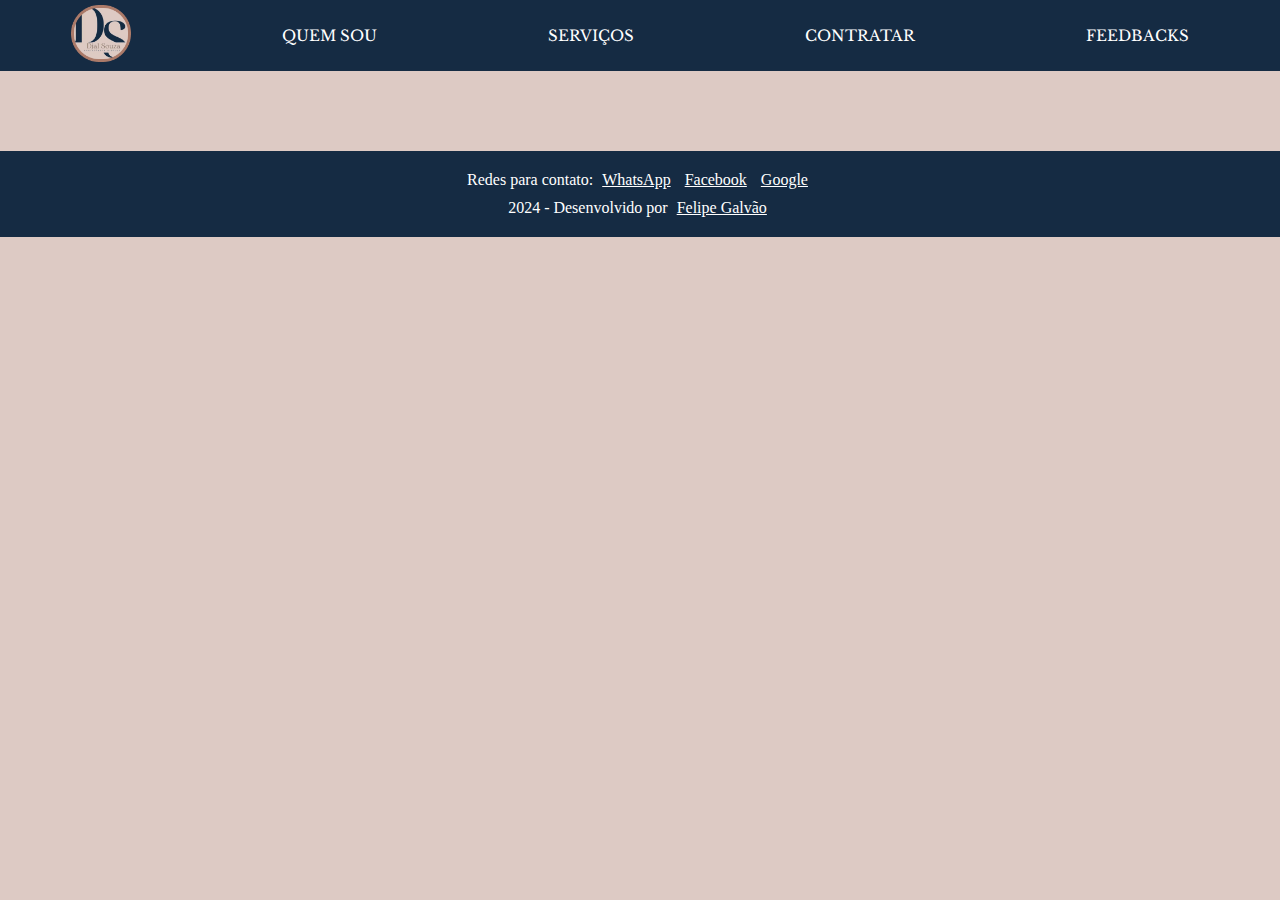
<file: pages/contratar.html>
<!DOCTYPE html>
<html lang="pt-br">
<head>
    <meta charset="UTF-8">
    <meta name="viewport" content="width=device-width, initial-scale=1.0">
    <link rel="shortcut icon" href="../assets/img/Logo Maior.png" type="image/x-icon">
    <link rel="stylesheet" href="../styles/header.css">
    <link rel="stylesheet" href="../styles/footer.css">
    <link rel="stylesheet" href="../styles/contratar.css">
    <title>DS - Contratar</title>
</head>
<body>
    <header>
        <nav class="header_menu">
            <a href="../index.html"><img class="header_menu_logo" src="../assets/img/Logo.png" alt="Logo"></a> 
            <a class="header_menu_item" href="./quem.html">QUEM SOU</a>
            <a class="header_menu_item" href="./servicos.html">SERVIÇOS</a>
            <a class="header_menu_item" href="./contratar.html">CONTRATAR</a>
            <a class="header_menu_item" href="./feedback.html">FEEDBACKS</a> 
        </nav>
    </header>

    <main>

    </main>

    <footer>
        <div>
            <p class="footer_itens">Redes para contato: 
                <a class="footer_a" href="">WhatsApp</a> 
                <a class="footer_a" href="">Facebook</a> 
                <a class="footer_a" href="">Google</a>
            </p>
            <p class="footer_p">2024 - Desenvolvido por <a class="footer_a" href="https://portfolio-felipegalvao.vercel.app">Felipe Galvão</a></p>
        </div>
    </footer>
    
</body>
</html>
</file>
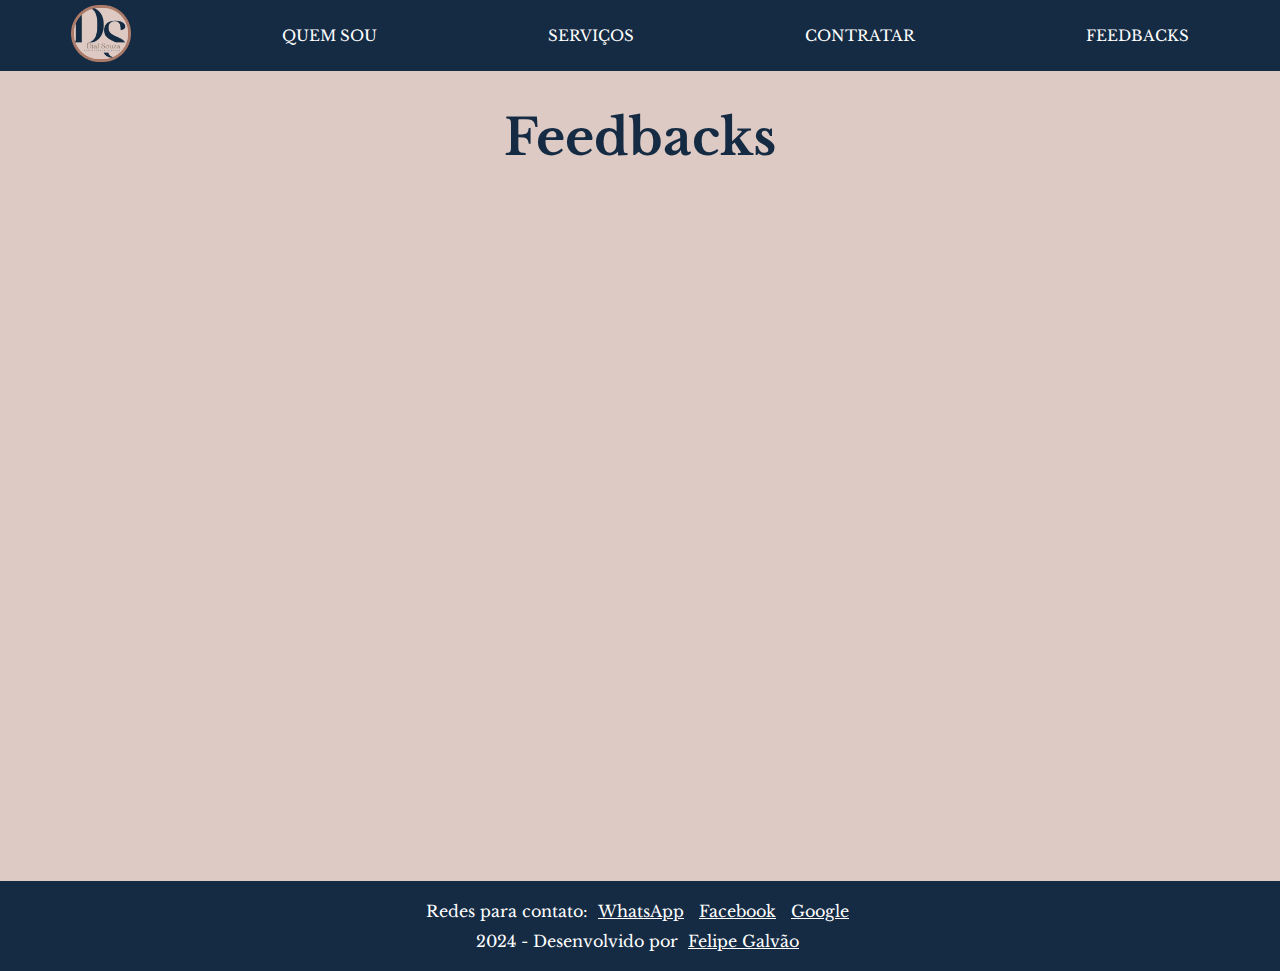
<file: pages/feedback.html>
<!DOCTYPE html>
<html lang="pt-br">
<head>
    <meta charset="UTF-8">
    <meta name="viewport" content="width=device-width, initial-scale=1.0">
    <link rel="shortcut icon" href="../assets/img/Logo Maior.png" type="image/x-icon">
    <link rel="stylesheet" href="../styles/header.css">
    <link rel="stylesheet" href="../styles/footer.css">
    <link rel="stylesheet" href="../styles/feedback.css">
    <title>DS - Feedbacks</title>
</head>
<body>
    <header>
        <nav class="header_menu">
            <a href="../index.html"><img class="header_menu_logo" src="../assets/img/Logo.png" alt="Logo"></a> 
            <a class="header_menu_item" href="./quem.html">QUEM SOU</a>
            <a class="header_menu_item" href="./servicos.html">SERVIÇOS</a>
            <a class="header_menu_item" href="./contratar.html">CONTRATAR</a>
            <a class="header_menu_item" href="./feedback.html">FEEDBACKS</a> 
        </nav>
    </header>

    <div class="container-principal">
        <main>

            <h1>Feedbacks</h1>

            <section class="grupo-card">
                <div class="card">
                    <img src="../assets/img/Cliente-2.jpg" alt="Foto do Cliente">
                    <h2>Thamy Firmo Estética</h2>
                    <p>"Profissional maravilhosa! Sou apaixonada pelo trabalho dela, cumpre o que promete. Excelente!"</p>
                    <a href="" class="instagram">Instagram</a> 
                </div>

                <div class="card">
                    <img src="../assets/img/Cliente-1.jpg" alt="Foto do Cliente">
                    <h2>Bruna Karina Makeup</h2>
                    <p>"A Djal foi com certeza um dos pilares do meu desenvolvimento como profissional, somente com os serviços dela consegui evoluir em várias partes do meu negócio! Profissional dedicada, honesta e capaz! Indico de olhos fechados."</p>
                    <a href="" class="instagram">Instagram</a> 
                </div>

                <div class="card">
                    <img src="../assets/img/Cliente-3.jpg" alt="Foto do Cliente">
                    <h2>Camila Paixão Nutricionista</h2>
                    <p>"Muito feliz com o trabalho da Djal, tem me dado mais tempopara tirar coisas do papel esse ano. Ela é simplesmente maravilhosa, me ajuda muito."</p>
                    <a href="" class="instagram">Instagram</a> 
                </div>

                <div class="card">
                    <img src="../assets/img/Cliente-4.jpg" alt="Foto do Cliente">
                    <h2>Isabelle Novelli Nutricionista</h2>
                    <p>"Eu estou adorando o seu trabalho, muito obrigada por ser tão maravilhosa!"</p>
                    <a href="" class="instagram">Instagram</a> 
                </div>
            </section>
        </main>

        <footer>
            <div>
                <p class="footer_itens">Redes para contato: 
                    <a class="footer_a" href="">WhatsApp</a> 
                    <a class="footer_a" href="">Facebook</a> 
                    <a class="footer_a" href="">Google</a>
                </p>
                <p class="footer_p">2024 - Desenvolvido por <a class="footer_a" href="https://portfolio-felipegalvao.vercel.app">Felipe Galvão</a></p>
            </div>
        </footer>
    </div>
    
</body>
</html>
</file>
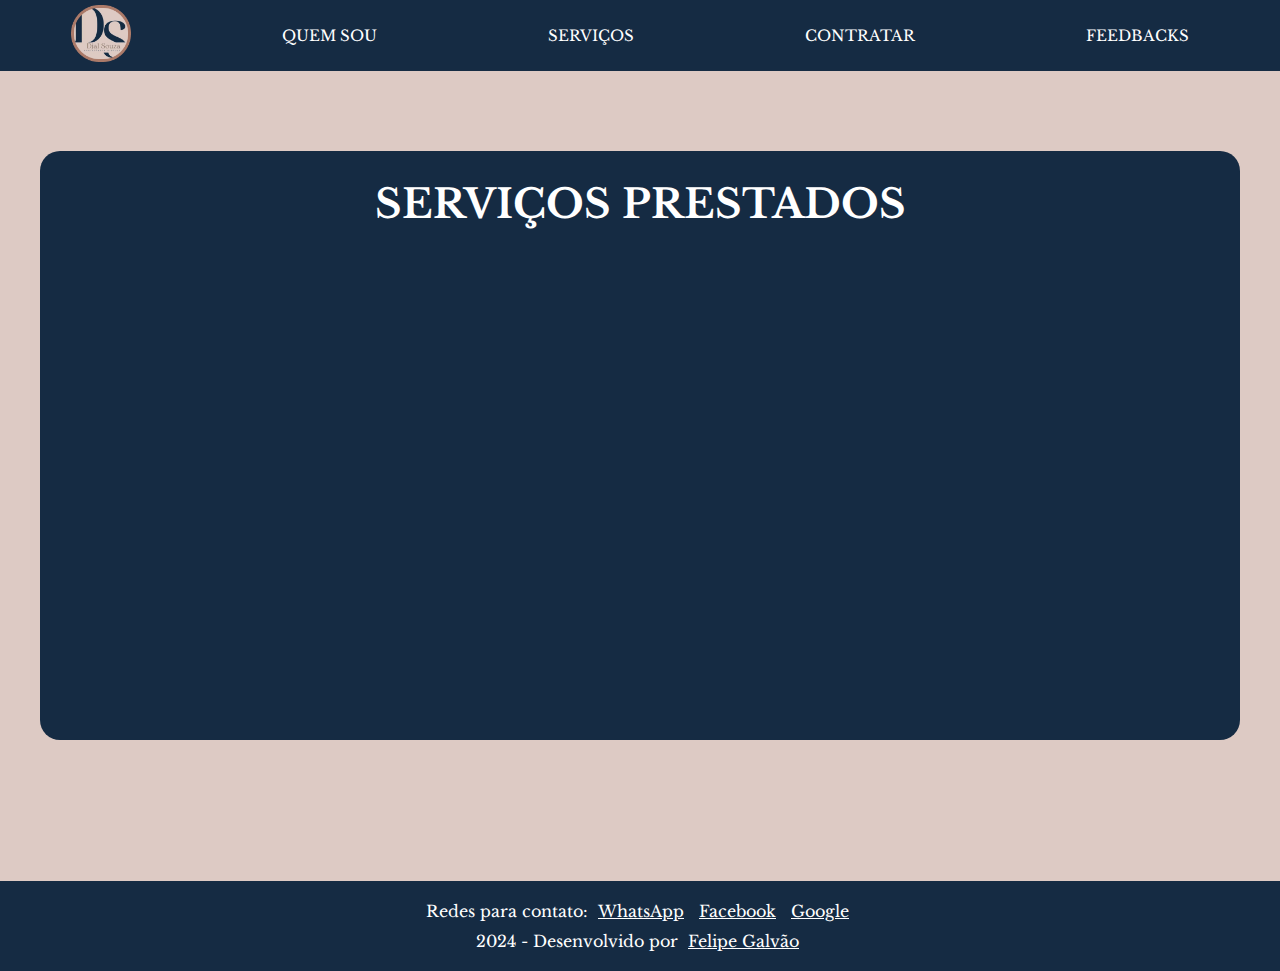
<file: pages/servicos.html>
<!DOCTYPE html>
<html lang="pt-br">
<head>
    <meta charset="UTF-8">
    <meta name="viewport" content="width=device-width, initial-scale=1.0">
    <link rel="shortcut icon" href="../assets/img/Logo Maior.png" type="image/x-icon">
    <link rel="stylesheet" href="../styles/servico.css">
    <link rel="stylesheet" href="../styles/header.css">
    <link rel="stylesheet" href="../styles/footer.css">
    <title>DS - Serviços</title>
</head>
<body>
    <header>
        <nav class="header_menu">
            <a href="../index.html"><img class="header_menu_logo" src="../assets/img/Logo.png" alt="Logo"></a> 
            <a class="header_menu_item" href="./quem.html">QUEM SOU</a>
            <a class="header_menu_item" href="./servicos.html">SERVIÇOS</a>
            <a class="header_menu_item" href="./contratar.html">CONTRATAR</a>
            <a class="header_menu_item" href="./feedback.html">FEEDBACKS</a> 
        </nav>
    </header>
    
    <div class="container-principal">
        <main>
            <section class="servicos-prestados">
                <h1>Serviços Prestados</h1>

                <div class="container-servicos">
                    <!-- Serviço Financeiro -->
                    <article class="servico">
                        <div class="icone-servico">
                            <img src="../assets/img/icone-financeiro.png" alt="Icone financeiro">
                        </div>
                        <h2>Financeiros</h2>
                        <ul>
                            <li><a class="destaque">Gestão</a> de fluxo de caixa</li>
                            <li>Emissão de <a class="destaque">notas e recibos</a></li>
                            <li><a class="destaque">Agendamento</a> de pagamentos</li>
                            <li><a class="destaque">Conciliação</a> Bancária</li>
                            <li>Contas <a class="destaque">a Pagar</a></li>
                            <li><a class="destaque">Relatórios</a> Financeiros</li>
                        </ul>
                    </article>

                    <!-- Serviço Administrativo -->
                    <article class="servico">
                        <div class="icone-servico">
                            <img src="../assets/img/icone-administrativo.png" alt="Icone administrativo">
                        </div>
                        <h2>Administrativos</h2>
                        <ul>
                            <li><a class="destaque-2">Gestão</a> de agenda</li>
                            <li><a class="destaque-2">Organização</a> de documentos no drive</li>
                            <li>Alimentar <a class="destaque-2">planilhas e sistemas</a></li>
                            <li><a class="destaque-2">Atendimento</a> ao Cliente</li>
                        </ul>
                    </article>

                    <!-- Assessoria Pessoal -->
                    <article class="servico">
                        <div class="icone-servico">
                            <img src="../assets/img/icone-assessoria.png" alt="Icone assessoria">
                        </div>
                        <h2>Assessoria Pessoal</h2>
                        <ul>
                            <li>Gestão de <a class="destaque-3">agenda pessoal</a></li>
                            <li><a class="destaque-3">Pesquisas e orçamentos</a></li>
                            <li><a class="destaque-3">Agendamento</a> de consultas</li>
                            <li><a class="destaque-3">Compras</a> Online</li>
                            <li><a class="destaque-3">Lembretes diários</a> das tarefas e compromissos</li>
                        </ul>
                    </article>
                </div>
            </section>
        </main>

        <footer>
            <div>
                <p class="footer_itens">Redes para contato: 
                    <a class="footer_a" href="">WhatsApp</a> 
                    <a class="footer_a" href="">Facebook</a> 
                    <a class="footer_a" href="">Google</a>
                </p>
                <p class="footer_p">2024 - Desenvolvido por <a class="footer_a" href="https://portfolio-felipegalvao.vercel.app">Felipe Galvão</a></p>
            </div>
        </footer>
    </div>
    <script src="../scripts/animations.js"></script>
</body>
</html>
</file>
<file: styles/header.css>
header {
    background-color: #152B43;
    padding: 5px;
    margin: 0;
}

.header_menu {
    display: flex;
    justify-content: space-around;
    align-items: center;
    
}

.header_menu_logo {
    width: 60px;
}

.header_menu_item {
    text-decoration: none;
    color: #FFFFFF;
    padding: 5px 20px;
    font-family: 'Libre Baskerville', italic;
    font-size: 15px;
    border-radius: 20px;
    box-shadow: inset 0 0 0 0 #a12d0a;
    transition: color .3s ease-in-out, box-shadow .3s ease-in-out;
    
}

.header_menu_item:hover {
    box-shadow: inset 148px 0 0 0 #a12d0a;
}
</file>
<file: styles/footer.css>
body, html {
    height: 100%;
}

.container-principal {
    display: flex;
    flex-direction: column;
    min-height: 100vh;
}

footer {
    background-color: #152B43;
    display: flex;
    flex-direction: column;
    align-items: center;
    text-align: center;
    color: white;
    padding: 10px 0;
    bottom: 0;
    width: 100%;
    margin-top: auto;
}

.footer_itens {
    margin: 10px;
    color: #FFFFFF;
    
}

.footer_a {
    text-decoration: underline;
    color: #FFFFFF;
    margin: 0 5px;
}

.footer_p {
    color: #FFFFFF;
    margin: 10px;
}
</file>
<file: styles/contratar.css>
@import url('https://fonts.googleapis.com/css2?family=Libre+Baskerville:ital,wght@0,400;0,700;1,400&display=swap');

*{
    margin: 0;
    padding: 0;
    box-sizing: border-box;
}

body {
    background-color:#DDCAC4;
}

main {
    display: flex;
    flex-direction: column;
    align-items: center;
    font-family: 'Libre Baskerville', italic;
    padding: 40px;
    text-align: center;
}
</file>
<file: styles/feedback.css>
@import url('https://fonts.googleapis.com/css2?family=Libre+Baskerville:ital,wght@0,400;0,700;1,400&display=swap');

*{
    margin: 0;
    padding: 0;
    box-sizing: border-box;
}

body {
    background-color:#DDCAC4;
    font-family: 'Libre Baskerville', italic; 
    color: #2B2B2B;
    margin: 0;
    padding: 0;
}

main {
    display: flex;
    flex-direction: column;
    align-items: center;
    font-family: 'Libre Baskerville', italic;
}

h1 {
    font-family: 'Libre Baskerville', italic;
    font-size: 2.5rem;
    color: #152B43;
    margin-bottom: 50px;
    margin-top: 25px;
    font-size: 50px;
    padding: 10px 20px;
    border-radius: 50px;
}

.card {
    background-color: #152B43;
    width: 300px;
    padding: 20px;
    border-radius: 10px;
    text-align: center;
    align-items: center;
    color: #fff;
    box-shadow: 0 10px 15px 0 rgb(0, 0, 0);
    transition: transform 0.3s ease-in-out, box-shadow 0.3s ease-in-out;
    opacity: 0;
    animation: fadeInUp 0.8s forwards;
    cursor: default;
}

.card:hover {
    box-shadow: 0 20px 30px #152B43;

}
.card img {
    width: 200px;
    height: 200px;
    border-radius: 50%;
    object-fit: cover;
    margin-bottom: 15px;
}
.card h2 {
    margin: 10px 0;
    font-size: 25px;
}
.card p {
    margin: 15px 0;
    font-size: 18px;
}
.card a {
    text-decoration: none;
    font-size: 20px;
    font-weight: 900;
    color: #da8b16;
}

.grupo-card {
    display: flex;
    justify-content: space-around;
    flex-wrap: wrap;
    gap: 25px;
    padding: 2px 0 30px 0;
}

.card:nth-child(1) {
    animation-delay: 0.2s;
}

.card:nth-child(2) {
    animation-delay: 0.4s;
}

.card:nth-child(3) {
    animation-delay: 0.6s;
}

.card:nth-child(4) {
    animation-delay: 0.8s;
}

.instagram {
    display: flex;
    align-items: end;
    text-align: end;
    justify-content: center;
    margin-top: 20px;
}

.logo-ig {
    width: 10vh;
    height: 10px;
}

@keyframes fadeInUp {
    from {
        opacity: 0;
        transform: translateY(20px);
    }
    to {
        opacity: 1;
        transform: translateY(0);
    }
}
</file>
<file: styles/servico.css>
@import url('https://fonts.googleapis.com/css2?family=Libre+Baskerville:ital,wght@0,400;0,700;1,400&display=swap');

body {
    font-family: 'Libre Baskerville', italic; 
    background-color: #DDCAC4; 
    color: #2B2B2B;
    margin: 0;
    padding: 0;
}

main {
    padding: 40px;
    text-align: center;
}

h1 {
    font-family: 'Libre Baskerville', italic;
    font-size: 2.5rem;
    color: #FFFFFF;
    margin-bottom: 30px;
    text-transform: uppercase;
}

.servicos-prestados {
    background-color: #152B43;
    margin-top: 40px;
    padding: 2px 0 30px 0;
    border-radius: 20px;
}

.container-servicos {
    display: flex;
    justify-content: space-around;
    flex-wrap: wrap;
    gap: 30px;
}

.servico {
    background-color: #FFF;
    border: 2px solid #2B2B2B;
    border-radius: 8px;
    padding: 20px;
    width: 300px;
    box-shadow: 0 4px 6px rgba(0, 0, 0, 0.1);
    transition: transform 0.3s ease-in-out, box-shadow 0.3s ease-in-out;
}

.servico:hover {
    transform: translateY(-10px);
    box-shadow: 0 10px 15px rgba(255, 255, 255, 0.842);
}

h2 {
    font-family: 'Georgia', serif;
    font-size: 1.5rem;
    color: #FFF;
    background-color: #152B43;
    padding: 10px;
    border-radius: 8px;
    text-transform: uppercase;
}

.servico ul {
    list-style-type: none;
    padding: 0;
}

.servico ul li {
    font-size: 1rem;
    padding: 8px 0;
    color: #2B2B2B;
    line-height: 1.6;
}

.servico ul li span {
    font-weight: bold;
    color: #162035;
}

.icone-servico {
    text-align: center;
    margin-bottom: 15px;
}

.icone-servico img {
    width: 50px;
    height: 50px;
}

@keyframes fadeInUp {
    from {
        opacity: 0;
        transform: translateY(20px);
    }
    to {
        opacity: 1;
        transform: translateY(0);
    }
}

.servico {
    opacity: 0;
    animation: fadeInUp 0.8s forwards;
}

.servico:nth-child(1) {
    animation-delay: 0.2s;
}

.servico:nth-child(2) {
    animation-delay: 0.4s;
}

.servico:nth-child(3) {
    animation-delay: 0.6s;
}

.destaque {
    font-weight: bold;
    color: #da8b16;
}

.destaque-2 {
    font-weight: bold;
    color: #880101;
}

.destaque-3 {
    font-weight: bold;
    color: #030a72;
}
</file>
